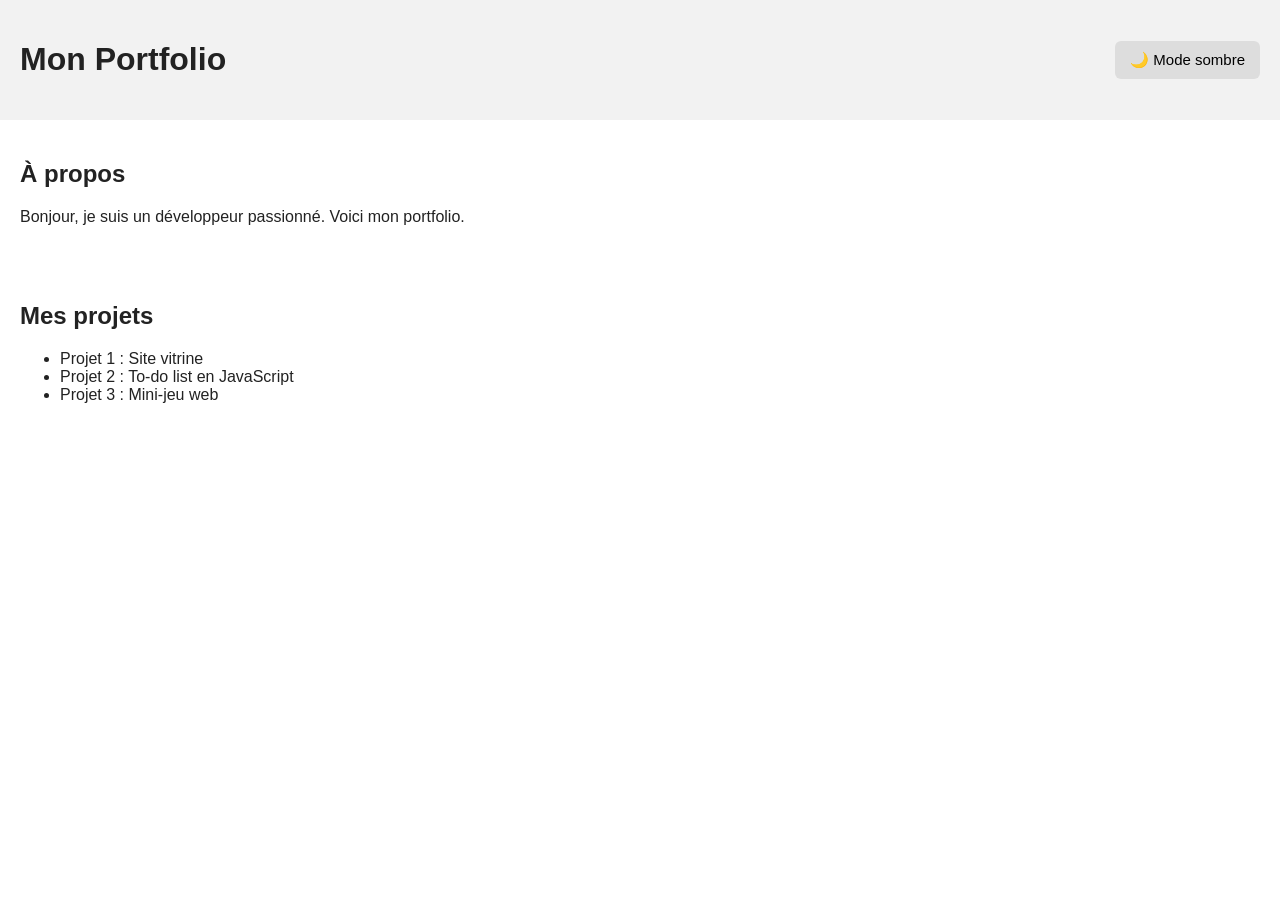
<file: TP/Day3/index.html>
<!DOCTYPE html>
<html lang="fr">
<head>
    <meta charset="UTF-8">
    <meta name="viewport" content="width=device-width, initial-scale=1.0">
    <title>Mon Portfolio</title>
    <link rel="stylesheet" href="style.css">
</head>
<body>

    <header>
        <h1>Mon Portfolio</h1>
        <button id="themeToggle">🌙 Mode sombre</button>
    </header>

    <section class="about">
        <h2>À propos</h2>
        <p>
            Bonjour, je suis un développeur passionné. Voici mon portfolio.
        </p>
    </section>

    <section class="projects">
        <h2>Mes projets</h2>
        <ul>
            <li>Projet 1 : Site vitrine</li>
            <li>Projet 2 : To-do list en JavaScript</li>
            <li>Projet 3 : Mini-jeu web</li>
        </ul>
    </section>

    <script src="script.js"></script>
</body>
</html>
</file>
<file: TP/Day3/style.css>
/* ===== VARIABLES PAR DÉFAUT (MODE CLAIR) ===== */
:root {
    --bg-color: #ffffff;
    --text-color: #222222;
    --header-bg: #f2f2f2;
    --button-bg: #dddddd;
}

/* ===== THÈME SOMBRE ===== */
body.dark-theme {
    --bg-color: #181818;
    --text-color: #f5f5f5;
    --header-bg: #242424;
    --button-bg: #333333;
}

/* ===== STYLE GLOBAL ===== */
body {
    background-color: var(--bg-color);
    color: var(--text-color);
    font-family: Arial, sans-serif;
    margin: 0;
    transition: background 0.3s, color 0.3s;
}

header {
    background-color: var(--header-bg);
    padding: 20px;
    display: flex;
    justify-content: space-between;
    align-items: center;
}

button {
    background-color: var(--button-bg);
    border: none;
    padding: 10px 15px;
    cursor: pointer;
    border-radius: 6px;
    font-size: 15px;
    transition: background 0.3s;
}

button:hover {
    opacity: 0.8;
}

section {
    padding: 20px;
}
</file>
